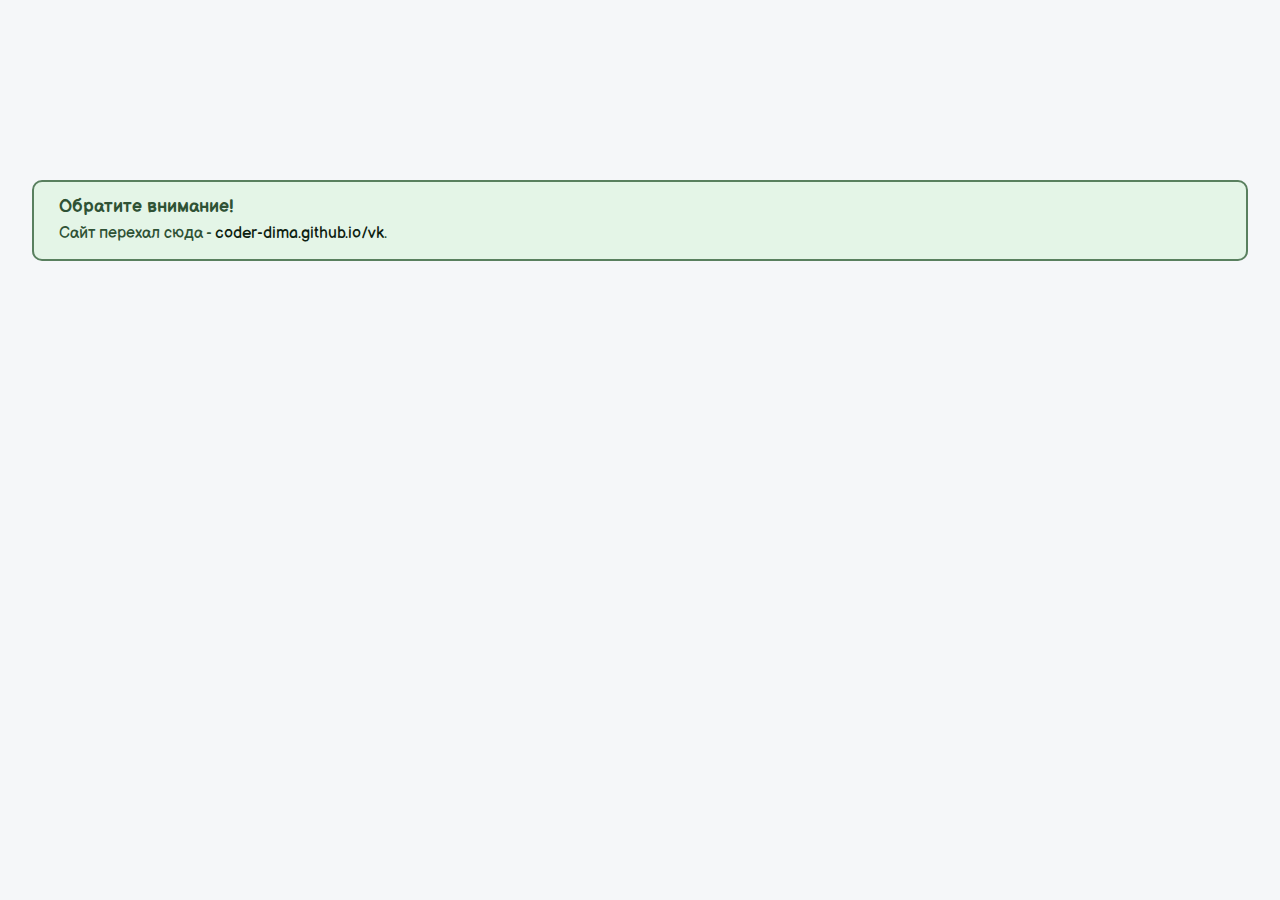
<file: index.html>
<!DOCTYPE HTML>
<html>
    <head>
        <title>Сверхкодер</title>

        <link href="https://fonts.googleapis.com/css2?family=Caveat:wght@700&display=swap" rel="stylesheet">
        <link href="https://fonts.googleapis.com/css2?family=Balsamiq+Sans:wght@700&display=swap" rel="stylesheet">
        <link href="https://fonts.googleapis.com/css2?family=Pangolin&display=swap" rel="stylesheet">
        <style>
            .cl {
                display: block;
                margin-left: auto;
                margin-right: auto;
                margin-top: 10px;
            }
            .hdr {
                text-align: center;
                font-size: 50px;
                font-family: 'Caveat', cursive;
                }
            .body {
                margin: 0px;
                margin: 0px;
                padding: 0px;

            }
            .hdr1 {
                text-align: center;
                align: center;
                background-color: #4c75a3;
                color: white;
                height: 50px;
                display: flex;
                align-items: center;
                }
        
            a { 
                    text-decoration: none; /* Отменяем подчеркивание у ссылки */
                font-family: 'Caveat', cursive;
                font-size: 30px;
                margin-left: auto;
                margin-right: auto;  

            }
            P { 
                text-align: center;
                font-family: 'Balsamiq Sans', cursive;
                 }
            

            
         </style>
                 <link rel="stylesheet" href="styles.css">

    </head>
 
    <body class="body">
    	<br><br><br><br><br><br><br><br><br><br><div class="wrapz"><div><p><b>Обратите внимание!</b></p><p>Сайт перехал сюда - <a href="https://coder-dima.github.io/vk/" class="a">coder-dima.github.io/vk</a>.</div></div>
    </body>
</html>
</file>
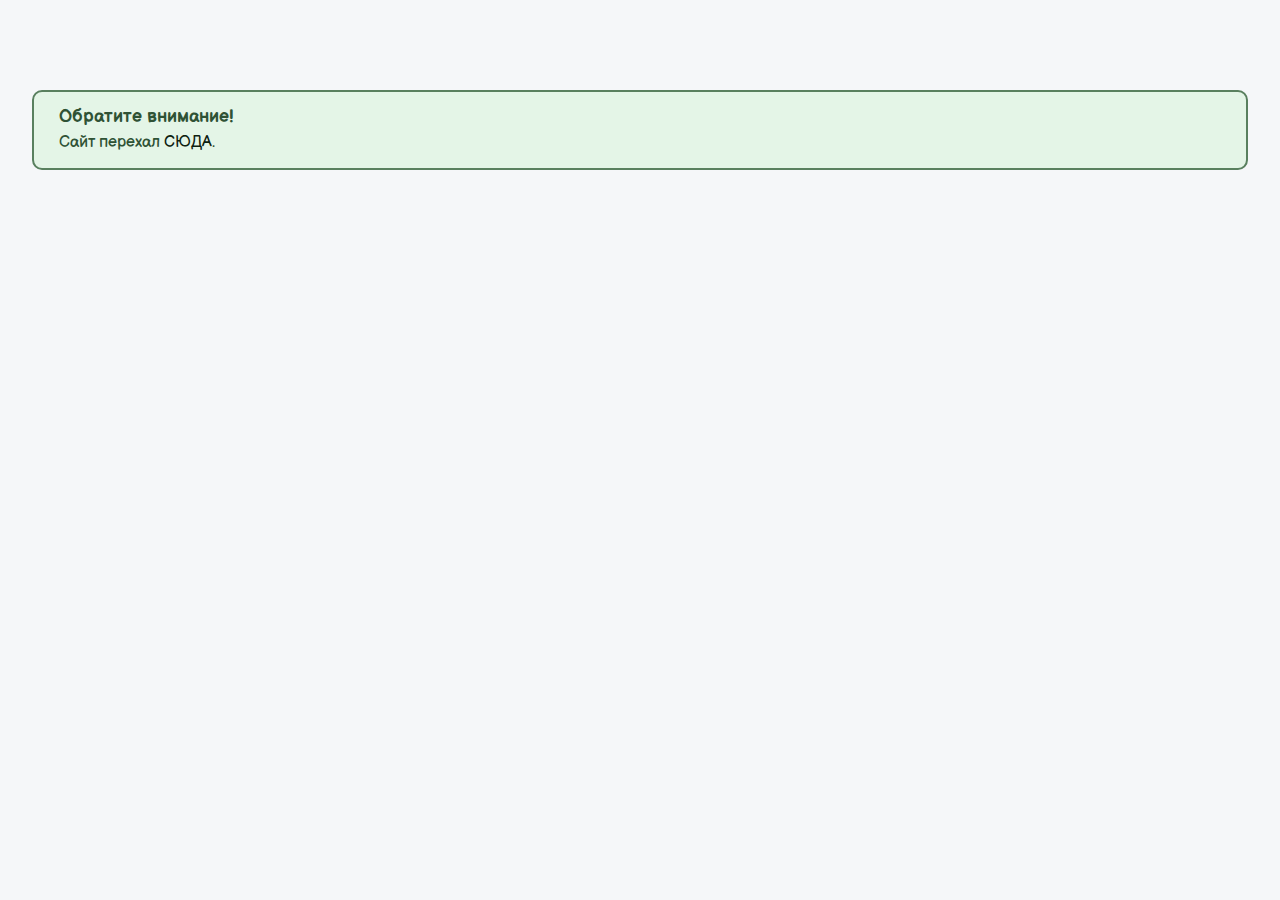
<file: autopost.html>
<html>
    <head>
        <title>Автопост</title>
        <link href="https://fonts.googleapis.com/css2?family=Caveat:wght@700&display=swap" rel="stylesheet">
        <link href="https://fonts.googleapis.com/css2?family=Balsamiq+Sans:wght@700&display=swap" rel="stylesheet">
        <link href="https://fonts.googleapis.com/css2?family=Pangolin&display=swap" rel="stylesheet">
        <link rel="stylesheet" href="styles.css">
        <style>
            .hdr {
                text-align: center;
                font-size: 50px;
                font-family: 'Caveat', cursive;
            }
            .body {
                margin: 0px;
                margin: 0px;
                padding: 0px;
            }
            .hdr1 {
                text-align: center;
                align: center;
                background-color: #4c75a3;
                color: white;
                height: 50px;
                display: flex;
                align-items: center;
            }
        
            a { 
                text-decoration: none; /* Отменяем подчеркивание у ссылки */
                font-family: 'Caveat', cursive;
                font-size: 30px;
                margin-left: auto;
                margin-right: auto;         
            }
            P { 
                text-align: center;
                font-family: 'Balsamiq Sans', cursive;
            }
            .btn {
                display: inline-block; /* Строчно-блочный элемент */
                background: #8C959D; /* Серый цвет фона */
                color: #fff; /* Белый цвет текста */
                padding: 1rem 1.5rem; /* Поля вокруг текста */
                text-decoration: none; /* Убираем подчёркивание */
                border-radius: 3px; /* Скругляем уголки */
                width: 262px;
                height: 50px;
                text-align: center;
            }
            .hdr2 {
                color: white;
                height: 50px;
                display: flex;
                align-items: center;
            }
            
            
         </style>
    </head>
 
    <body class="body">
      <br><br><br><br><br><div class="wrapz"><div><p><b>Обратите внимание!</b></p><p>Сайт перехал <a href="https://coder-dima.github.io/vk/" class="a">СЮДА</a>.</div> </div>

    </body>
</html>
</file>
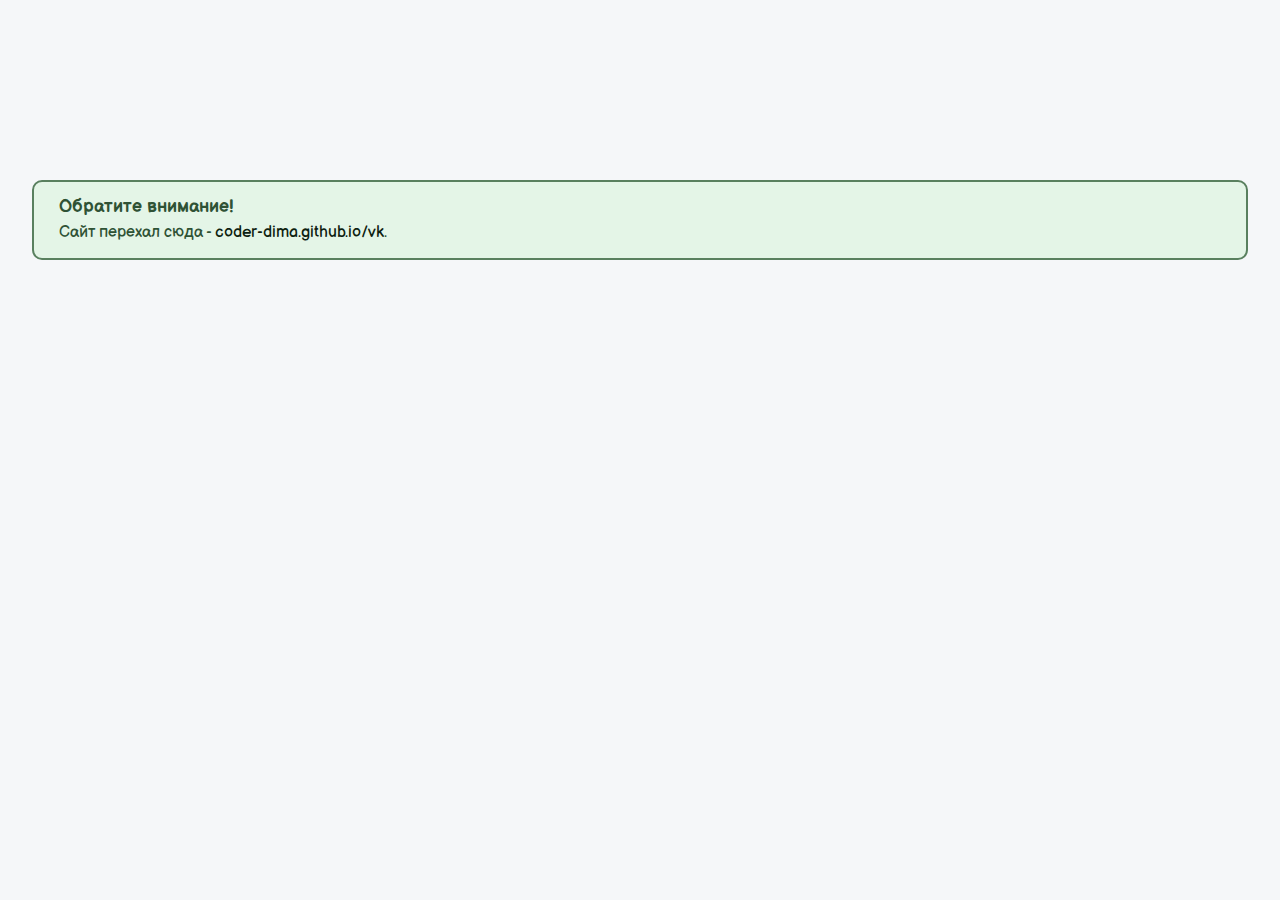
<file: botkits.html>
<html>
    <head>
        <title>Конструктор Чат-Ботов</title>
        <link href="https://fonts.googleapis.com/css2?family=Caveat:wght@700&display=swap" rel="stylesheet">
        <link href="https://fonts.googleapis.com/css2?family=Balsamiq+Sans:wght@700&display=swap" rel="stylesheet">
        <link href="https://fonts.googleapis.com/css2?family=Pangolin&display=swap" rel="stylesheet">
        <link rel="stylesheet" href="styles.css">
        <style>
            .hdr {
                text-align: center;
                font-size: 50px;
                font-family: 'Caveat', cursive;
            }
            .body {
                margin: 0px;
                margin: 0px;
                padding: 0px;
            }
            .hdr1 {
                text-align: center;
                align: center;
                background-color: #4c75a3;
                color: white;
                height: 50px;
                display: flex;
                align-items: center;
            }
        
            a { 
                    text-decoration: none; /* Отменяем подчеркивание у ссылки */
                font-family: 'Caveat', cursive;
                font-size: 30px;
                margin-left: auto;
                margin-right: auto;         
            }
            P { 
                text-align: center;
                font-family: 'Balsamiq Sans', cursive;
            }
            .btn {
                display: inline-block; /* Строчно-блочный элемент */
                background: #8C959D; /* Серый цвет фона */
                color: #fff; /* Белый цвет текста */
                padding: 1rem 1.5rem; /* Поля вокруг текста */
                text-decoration: none; /* Убираем подчёркивание */
                border-radius: 3px; /* Скругляем уголки */
                width: 262px;
                height: 50px;
                text-align: center;
            }
            .hdr2 {
                color: white;
                height: 50px;
                display: flex;
                align-items: center;
            }
            .wrap { 
                width: 100%; /* Ширина */
            }
            .wrap div {
                background: #c2c2c2;
                margin: 35px;
                padding: 0px;
                border: 5px solid;
            }
            
            
         </style>
    </head>
 
    <body class="body">
    	<br><br><br><br><br><br><br><br><br><br><div class="wrapz"><div><p><b>Обратите внимание!</b></p><p>Сайт перехал сюда - <a href="https://coder-dima.github.io/vk/" class="a">coder-dima.github.io/vk</a>.</div></div>
    </body>
</html>
</file>
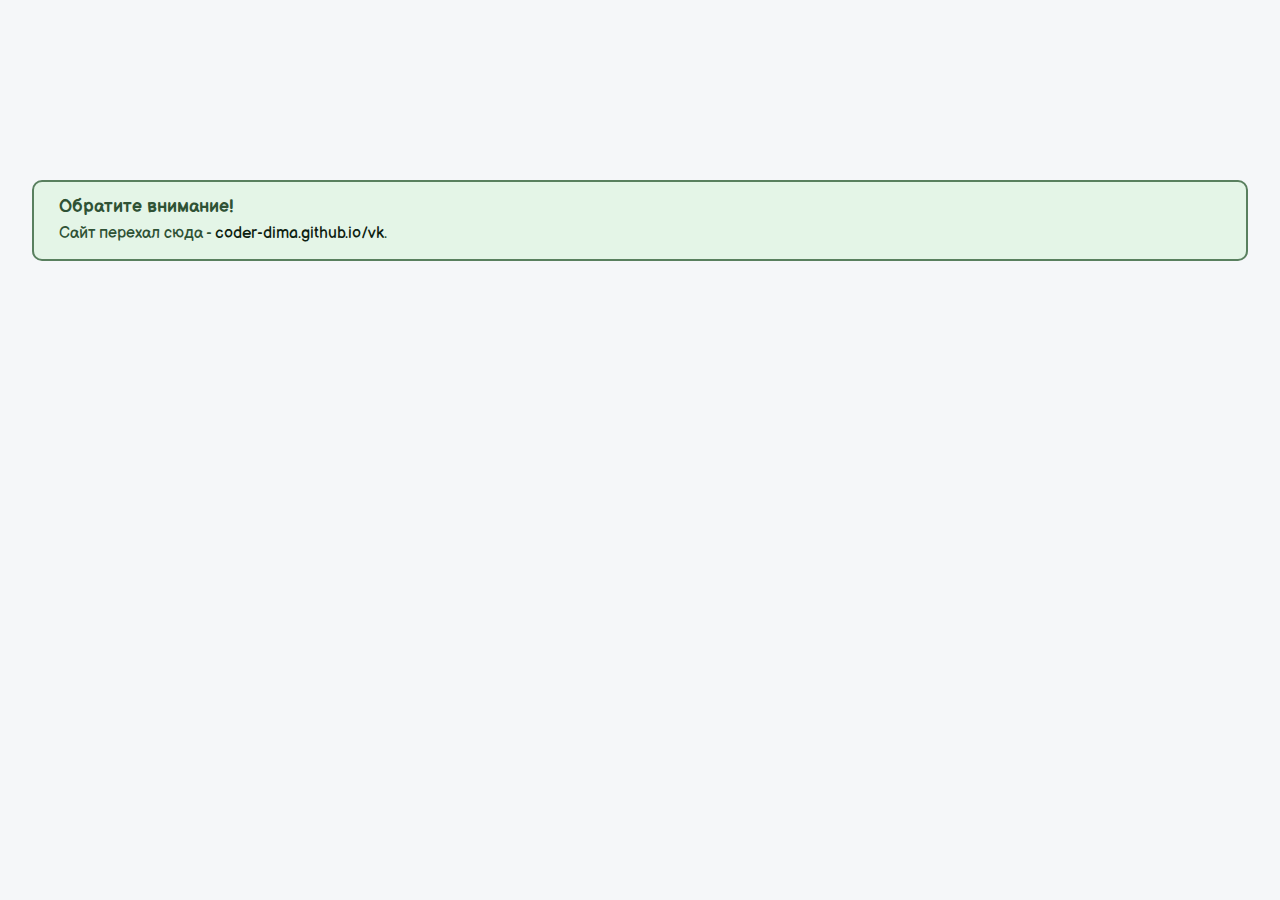
<file: cm.html>
<!DOCTYPE HTML>
<html>
    <head>
        <title>Чат Менеджер</title>
        <link href="https://fonts.googleapis.com/css2?family=Caveat:wght@700&display=swap" rel="stylesheet">
        <link href="https://fonts.googleapis.com/css2?family=Balsamiq+Sans:wght@700&display=swap" rel="stylesheet">
        <link rel="stylesheet" href="styles.css">

        <link href="https://fonts.googleapis.com/css2?family=Pangolin&display=swap" rel="stylesheet">
        <style type="text/css">

            .hdr {
                text-align: center;
                font-size: 50px;
                font-family: 'Caveat', cursive;
                }
            .body {
                margin: 0px;
                margin: 0px;
                padding: 0px;
            }
            .hdr1 {
                text-align: center;
                background-color: #4c75a3;
                color: white;
                height: 50px;
                display: flex;
                align-items: center;
                }
        
            a { 
                    text-decoration: none; /* Отменяем подчеркивание у ссылки */
                font-family: 'Caveat', cursive;
                font-size: 30px;
                margin-left: auto;
                margin-right: auto;         
            }
            P { 
                text-align: center;
                font-family: 'Balsamiq Sans', cursive;
            }
            .btn {
                display: inline-block; /* Строчно-блочный элемент */
                background: #8C959D; /* Серый цвет фона */
                color: #fff; /* Белый цвет текста */
                padding: 1rem 1.5rem; /* Поля вокруг текста */
                text-decoration: none; /* Убираем подчёркивание */
                border-radius: 3px; /* Скругляем уголки */
                width: 262px;
                height: 50px;
                text-align: center;
            }
            .hdr2 {
                color: white;
                height: 50px;
                display: flex;
                align-items: center;
            }
            .cm {
                background-color: #26fc42;
            }
            .wrap { /*Серая рамка с текстом*/
                width: 100%; /* Ширина */
            }
            .wrap div {
                background: #c2c2c2;
                margin: 35px;
                padding: 0px;
                border: 5px solid;
                border-radius: 15px;
            }
            .wr { /*Рамка под инструкции*/
                width: 100%; /* Ширина */
            }
            .wr div {
                background: #d1d1d1;
                margin: 35px;
                padding: 15px;
                border: 5px solid;
            }
            .lin {
                border-left: 2px solid;
                margin-left: 35px;
                padding-left: 10px;
            }
            .lin P {
                text-align: left;
                font-family: 'Balsamiq Sans', cursive;
                line-height: 2;
            }

            
         </style>

    </head>
 
    <body class="body">
    	<br><br><br><br><br><br><br><br><br><br><div class="wrapz"><div><p><b>Обратите внимание!</b></p><p>Сайт перехал сюда - <a href="https://coder-dima.github.io/vk/" class="a">coder-dima.github.io/vk</a>.</div></div>
    </body>
</html>
</file>
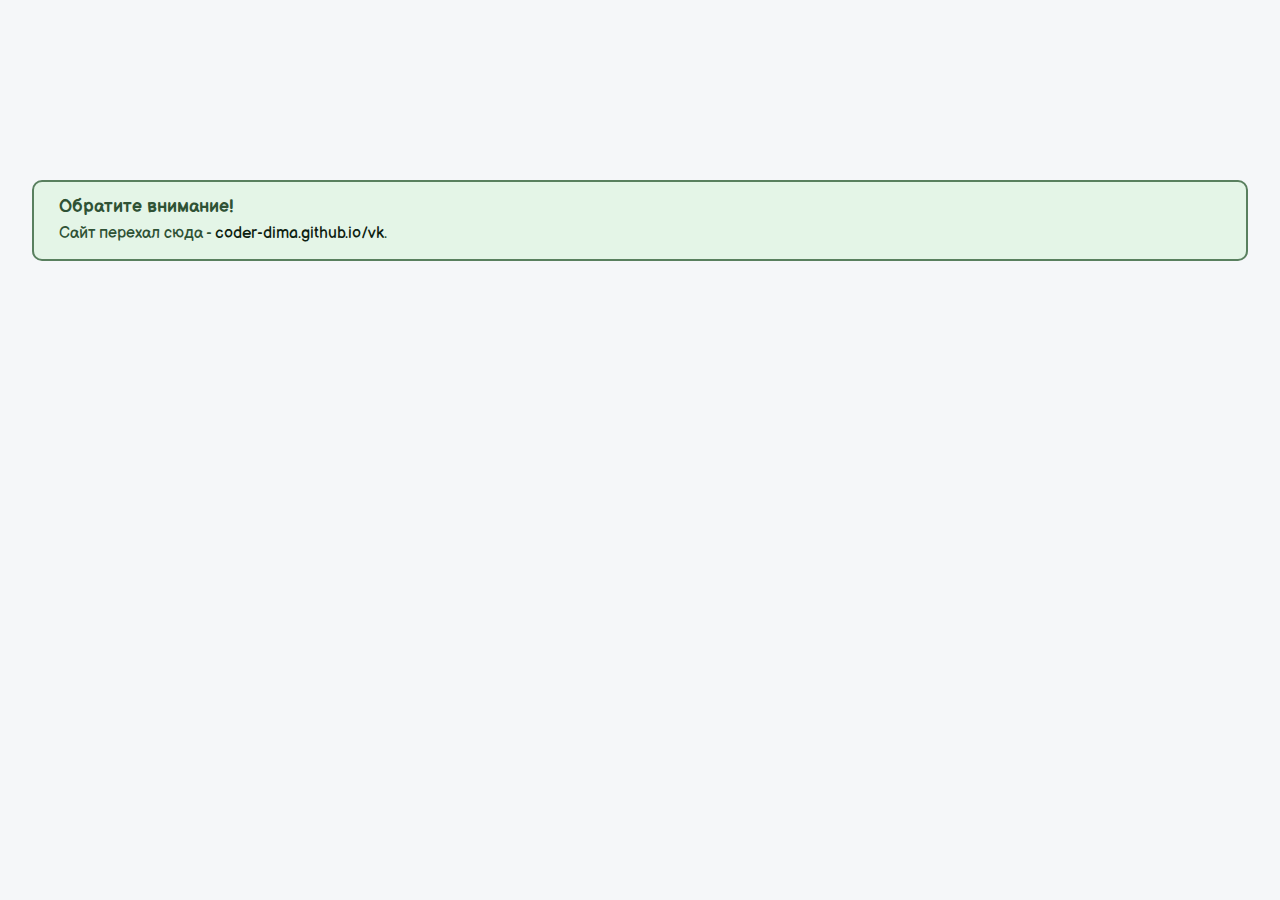
<file: contacks.html>
<!DOCTYPE HTML>
<html>
    <head>
        <title>Контакты</title>        
        <link rel="stylesheet" href="styles.css">

        <link href="https://fonts.googleapis.com/css2?family=Caveat:wght@700&display=swap" rel="stylesheet">
        <link href="https://fonts.googleapis.com/css2?family=Balsamiq+Sans:wght@700&display=swap" rel="stylesheet">
        <link href="https://fonts.googleapis.com/css2?family=Pangolin&display=swap" rel="stylesheet">
        <style>
            .cl {
                display: block;
                margin-left: auto;
                margin-right: auto
            }
            .hdr {
                text-align: center;
                font-size: 50px;
                font-family: 'Caveat', cursive;
                }
            .body {
                margin: 0px;
                margin: 0px;
                padding: 0px;

            }
            .hdr1 {
                text-align: center;
                align: center;
                background-color: #4c75a3;
                color: white;
                height: 50px;
                display: flex;
                align-items: center;
                }
        
            a { 
                    text-decoration: none; /* Отменяем подчеркивание у ссылки */
                font-family: 'Caveat', cursive;
                font-size: 30px;
                margin-left: auto;
                margin-right: auto;         

            }
            P { 
                text-align: center;
                font-family: 'Balsamiq Sans', cursive;
                
            }
            .a {
                font-size: 50px;
                margin-top: 10px;
                
            }
            

            
         </style>
    </head>
 
    <body class="body">
    	<br><br><br><br><br><br><br><br><br><br><div class="wrapz"><div><p><b>Обратите внимание!</b></p><p>Сайт перехал сюда - <a href="https://coder-dima.github.io/vk/" class="a">coder-dima.github.io/vk</a>.</div></div>
    </body>
</html>
</file>
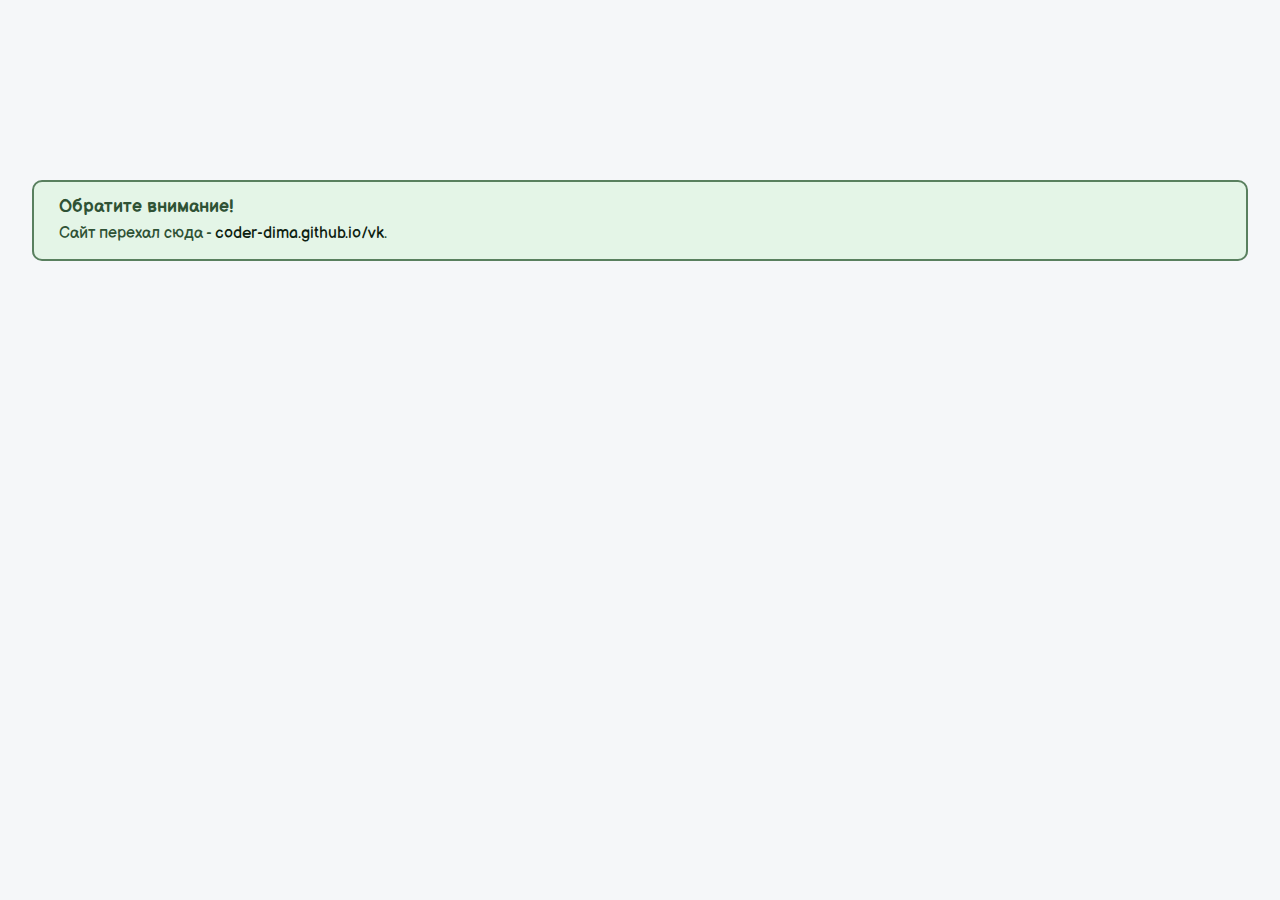
<file: info.html>
<!DOCTYPE HTML>
<html>
    <head>
        <title>Информация</title>
        <link rel="stylesheet" href="styles.css">

        <link href="https://fonts.googleapis.com/css2?family=Caveat:wght@700&display=swap" rel="stylesheet">
        <link href="https://fonts.googleapis.com/css2?family=Balsamiq+Sans:wght@700&display=swap" rel="stylesheet">
        <link href="https://fonts.googleapis.com/css2?family=Pangolin&display=swap" rel="stylesheet">
        <style>
            .cl {
                display: block;
                margin-left: auto;
                margin-right: auto
            }
            .mn {
				line-height: 10px;
				}
            .hdr {
                text-align: center;
                font-size: 50px;
                font-family: 'Caveat', cursive;
                }
            .body {
                margin: 0px;
                margin: 0px;
                padding: 0px;

            }
            .hdr1 {
                text-align: center;
                align: center;
                background-color: #4c75a3;
                color: white;
                height: 50px;
                display: flex;
                align-items: center;
                }
        
            a { 
                    text-decoration: none; /* Отменяем подчеркивание у ссылки */
                font-family: 'Caveat', cursive;
                font-size: 30px;
                margin-left: auto;
                margin-right: auto; 

            }
            P { 
                text-align: center;
                font-family: 'Balsamiq Sans', cursive;
                font-size: 30px;
            }
            

            
         </style>
    </head>
 
    <body class="body">
        <br><br><br><br><br><br><br><br><br><br><div class="wrapz"><div><p><b>Обратите внимание!</b></p><p>Сайт перехал сюда - <a href="https://coder-dima.github.io/vk/" class="a">coder-dima.github.io/vk</a>.</div></div>
    </body>
</html>
</file>
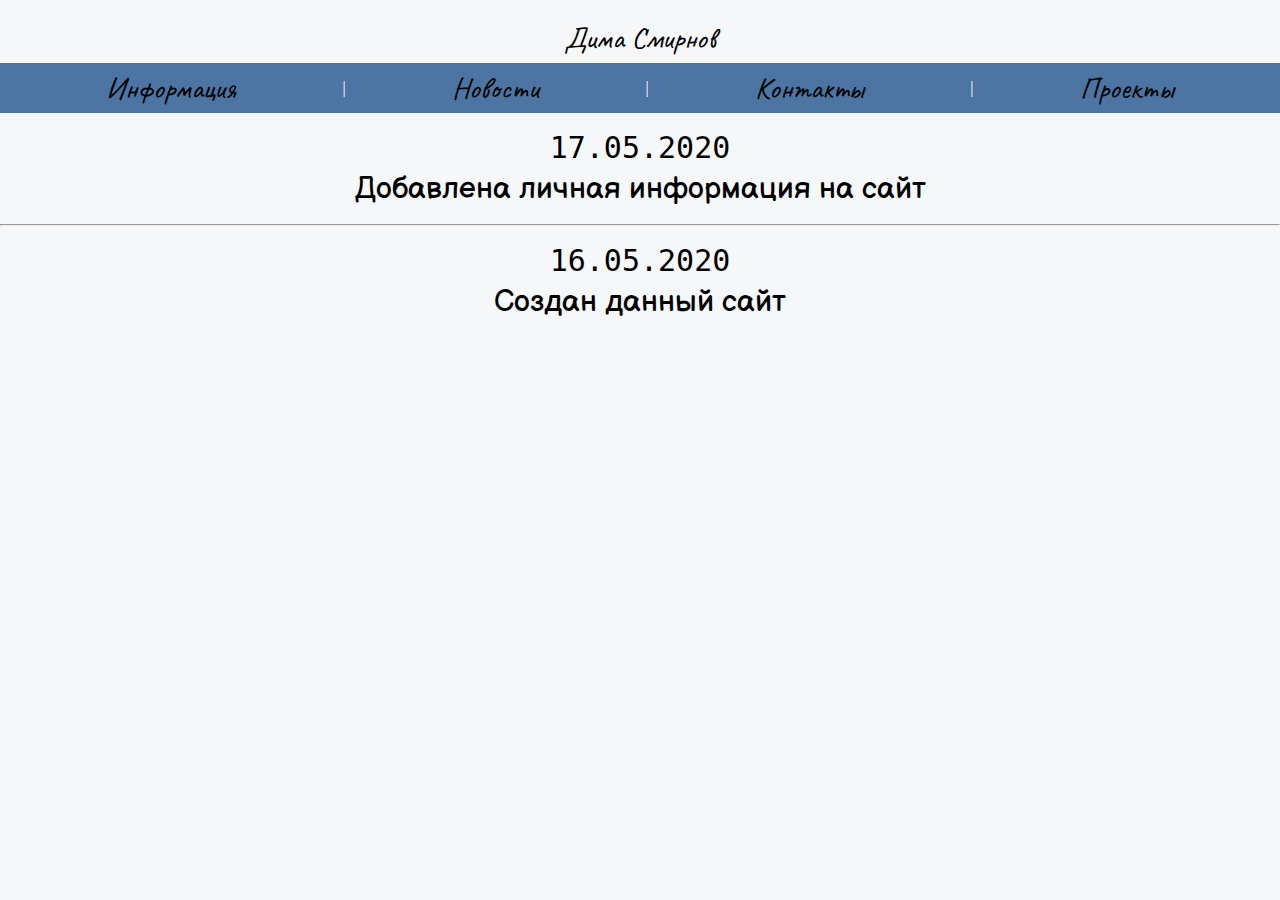
<file: news.html>
<!DOCTYPE HTML>
<html>
    <head>
        <title>Новости</title>
        <link rel="stylesheet" href="styles.css">

        <link href="https://fonts.googleapis.com/css2?family=Caveat:wght@700&display=swap" rel="stylesheet">
        <link href="https://fonts.googleapis.com/css2?family=Balsamiq+Sans:wght@700&display=swap" rel="stylesheet">
        <link href="https://fonts.googleapis.com/css2?family=Pangolin&display=swap" rel="stylesheet">
        <style>
            .mn {
				line-height: 10px;
				}
            .hdr {
                text-align: center;
                font-size: 50px;
                font-family: 'Caveat', cursive;
                }
            .body {
                margin: 0px;
                margin: 0px;
                padding: 0px;

            }
            .hdr1 {
                text-align: center;
                align: center;
                background-color: #4c75a3;
                color: white;
                height: 50px;
                display: flex;
                align-items: center;
                }
        
            a { 
                    text-decoration: none; /* Отменяем подчеркивание у ссылки */
                font-family: 'Caveat', cursive;
                font-size: 30px;
                margin-left: auto;
                margin-right: auto; 

            }
            P { 
                text-align: center;
                font-family: 'Balsamiq Sans', cursive;
                font-size: 30px;
            }
            

            
         </style>
    </head>
 
    <body class="body" >
        <header class="hdr"><a href="index.html">Дима Смирнов</a></header>
        
        <header class="hdr1"><a href="info.html">Информация</a> | <a href="news.html" class="main">Новости</a> | <a href="contacks.html">Контакты</a> | <a href="projects.html">Проекты</a></header> 

        <div class="mn"> <p><code>17.05.2020</code><p>Добавлена личная информация на сайт</p></div><hr>
        <div class="mn"> <p><code>16.05.2020</code><p>Создан данный сайт</p></div>

    </body>
</html>
</file>
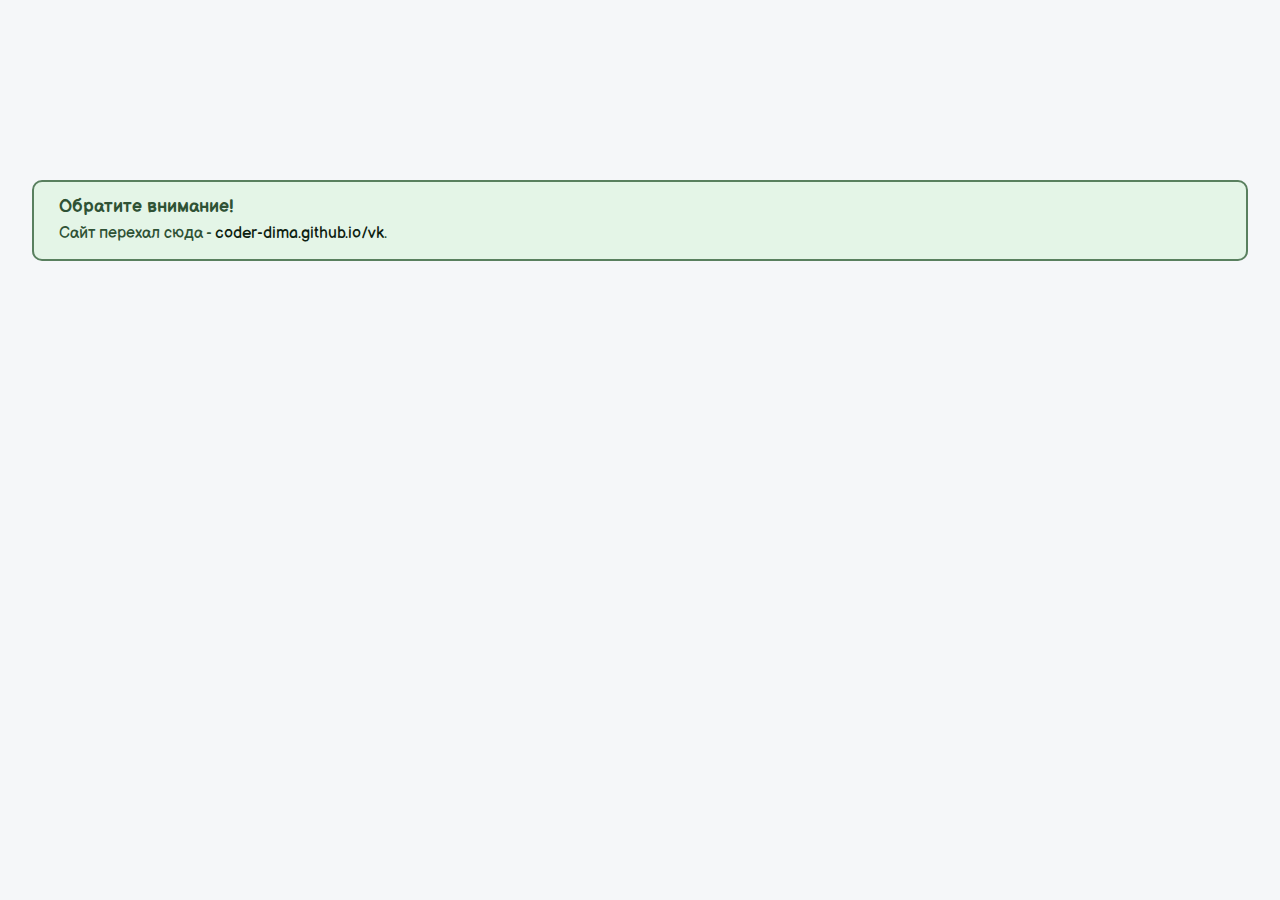
<file: projects.html>
<!DOCTYPE HTML>
<html>
    <head>
        <title>Проекты</title>
        <link rel="stylesheet" href="styles.css">

        <link href="https://fonts.googleapis.com/css2?family=Caveat:wght@700&display=swap" rel="stylesheet">
        <link href="https://fonts.googleapis.com/css2?family=Balsamiq+Sans:wght@700&display=swap" rel="stylesheet">
        <link href="https://fonts.googleapis.com/css2?family=Pangolin&display=swap" rel="stylesheet">
        <style>
            .cl {
                display: block;
                margin-left: auto;
                margin-right: auto
            }
            .mn {
				line-height: 15px;
				}
            .hdr {
                text-align: center;
                font-size: 50px;
                font-family: 'Caveat', cursive;
                }
            .body {
                margin: 0px;
                margin: 0px;
                padding: 0px;

            }
            .hdr1 {
                text-align: center;
                align: center;
                background-color: #4c75a3;
                color: white;
                height: 50px;
                display: flex;
                align-items: center;
                }
        
            a { 
                    text-decoration: none; /* Отменяем подчеркивание у ссылки */
                font-family: 'Caveat', cursive;
                font-size: 30px;
                margin-left: auto;
                margin-right: auto;   
            }
            P { 
                text-align: center;
                font-family: 'Balsamiq Sans', cursive;
            }
            .btn {
                display: inline-block; /* Строчно-блочный элемент */
                background: #8C959D; /* Серый цвет фона */
                color: #fff; /* Белый цвет текста */
                padding: 1rem 1.5rem; /* Поля вокруг текста */
                text-decoration: none; /* Убираем подчёркивание */
                border-radius: 3px; /* Скругляем уголки */
                width: 262px;
                height: 50px;
                text-align: center;
            }
            .hdr2 {
                color: white;
                height: 50px;
                display: flex;
                align-items: center;
            }
            
            li {
                text-align: center;
                font-family: 'Balsamiq Sans', cursive;
                font-size: 30px;
            }

            
         </style>
    </head>
 
    <body class="body">
    	<br><br><br><br><br><br><br><br><br><br><div class="wrapz"><div><p><b>Обратите внимание!</b></p><p>Сайт перехал сюда - <a href="https://coder-dima.github.io/vk/" class="a">coder-dima.github.io/vk</a>.</div></div>
    </body>
</html>
</file>
<file: styles.css>
body {
    background-color: #F5F7F9;
}
.hdr {
    color: black;
}
a {
    color: black;
}

/*Зеленая рамка*/
.wrapz { 
  width: 95%; /* Ширина */
  margin: auto;
}
.wrapz div {
  background: #e4f5e7;
  padding: 0px;
  border: 2px solid #59805f;
  border-radius: 10px;
}
.wrapz a { 
  color: #0d2110;
  font-size: 16px;
  font-family: 'Balsamiq Sans';
}
.wrapz p {
  font-size: 16px;
  text-align: left;
  margin: 25px;
  color: #2f5235;
  line-height: 0.5px;
}
.wrapz b {
  font-size: 18px;
  text-align: left;
  margin: 0px;
  color: #2f5235;
}

/*Красная рамка*/
.wrapk { 
  width: 95%; /* Ширина */
  margin: auto;
}
.wrapk div {
  background: #f5e4e4;
  padding: 0px;
  border: 2px solid #805959;
  border-radius: 10px;
}
.wrapk a { 
  color: #210d0d;
  font-size: 16px;
  font-family: 'Balsamiq Sans';
}
.wrapk p {
  font-size: 16px;
  text-align: left;
  margin: 25px;
  color: #522f2f;
  line-height: 0.5px;
}
.wrapk b {
  font-size: 18px;
  text-align: left;
  margin: 0px;
  color: #522f2f;
}
</file>
